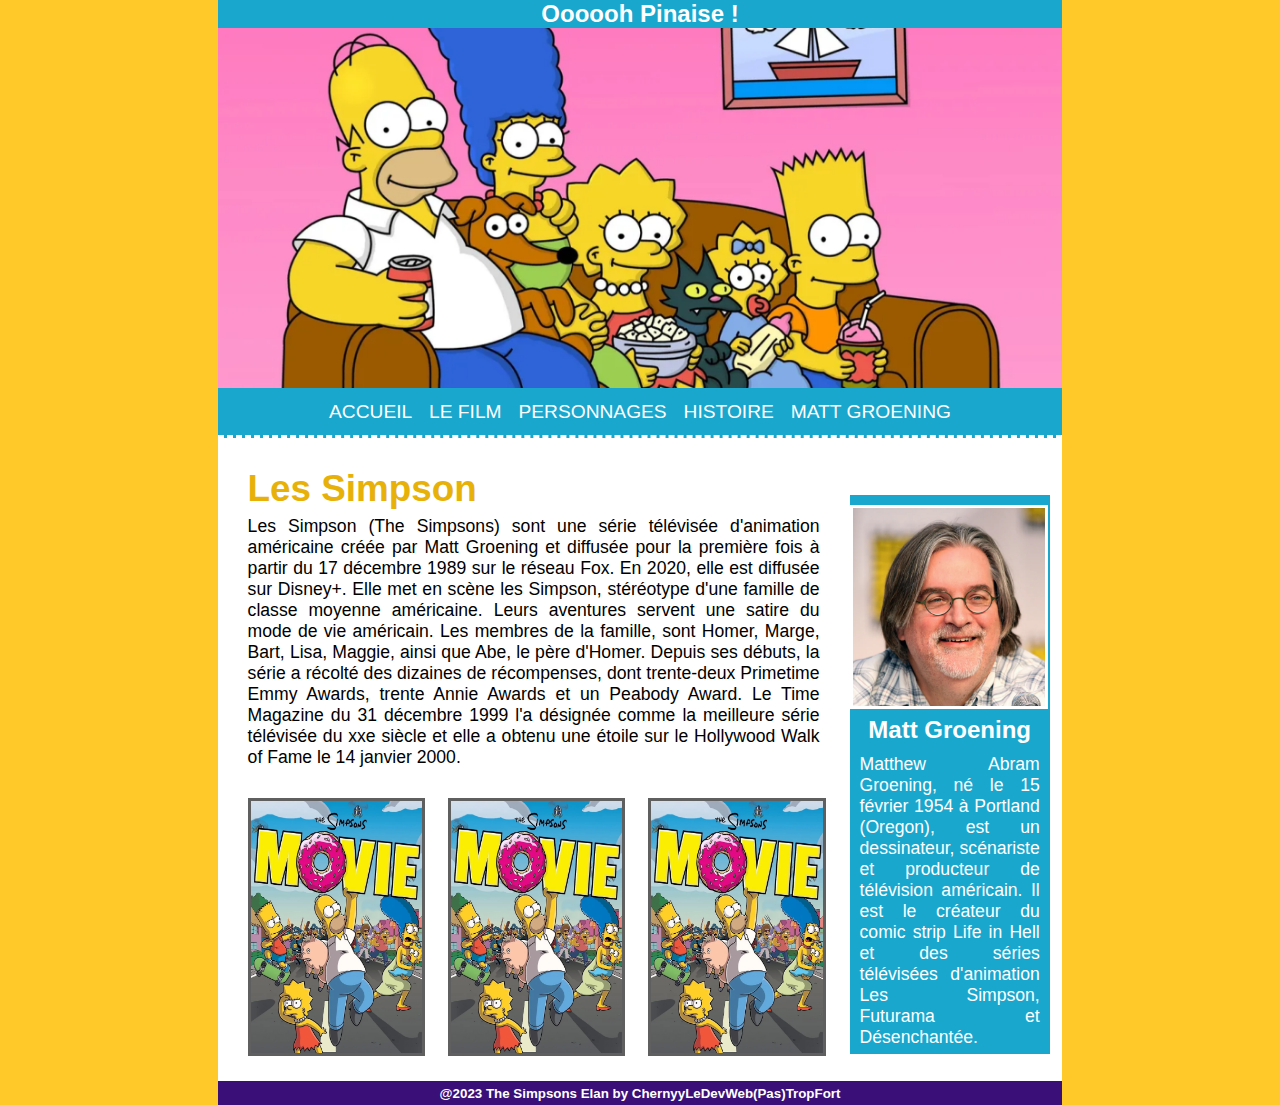
<file: index.html>
<!DOCTYPE html>
<html lang="fr">

<head>
    <meta charset="UTF-8">
    <meta http-equiv="X-UA-Compatible" content="IE=edge">
    <meta name="viewport" content="width=device-width, initial-scale=1.0">
    <title>Simpsons.com</title>
    <link rel="stylesheet" href="styles.css">
</head>

<body>
    <div class="container">
        <!-- Titre-->
        <header id="upperTitle">
            <h2>Oooooh Pinaise !</h2>
            <!-- Image de la famille-->
            <figure>
                <img id="upperImage" src="./images/Family.png" alt="Famille simpsons assise sur le canapé en vous regardant.">
            </figure>
        </header>

        <!-- Sélection  -->
        <nav class="selectionButtons">
            <ul id="listItems">
                <li><a>Accueil</a></li>
                
                <li><a>Le film</a></li>

                <li><a>Personnages</a></li>
                
                <li><a>Histoire</a></li>
                
                <li><a>Matt Groening</a></li>
            </ul>
        </nav>

        <!-- Div gérant le "bloc" central-->
        <main class="centralBlock">

            <section class="simpsonsPart">
                <!-- Article concernant les simpsons -->
                <article class="articleSimpsons">
                    <h1 id="articleName">Les Simpson</h1>
                    <p id="articleText">
                        Les Simpson (The Simpsons) sont une série télévisée d'animation américaine créée par Matt Groening
                        et diffusée pour la première fois à partir du 17 décembre 1989 sur le réseau Fox. En 2020, elle est
                        diffusée sur Disney+.
                        Elle met en scène les Simpson, stéréotype d'une famille de classe moyenne américaine. Leurs
                        aventures servent une satire du mode de vie américain. Les membres de la famille, sont Homer, Marge,
                        Bart, Lisa, Maggie, ainsi que Abe, le père d'Homer.
                        Depuis ses débuts, la série a récolté des dizaines de récompenses, dont trente-deux Primetime Emmy
                        Awards, trente Annie Awards et un Peabody Award. Le Time Magazine du 31 décembre 1999 l'a désignée
                        comme la meilleure série télévisée du xxe siècle et elle a obtenu une étoile sur le Hollywood Walk
                        of Fame le 14 janvier 2000.
                    </p>
                </article>

                <!-- Images Film -->
                <section class="moviePart">
                    <figure class="movieFigure">
                        <img class="moviePicture" src="./images/Movie.png" alt="Jaquette Film">
                    </figure>
                    <figure class="movieFigure">
                        <img class="moviePicture" src="./images/Movie.png" alt="Jaquette Film 2">
                    </figure>
                    <figure class="movieFigure">
                        <img class="moviePicture" src="./images/Movie.png" alt="Jaquette Film 2">
                    </figure>
                </section>
            </section>

            <!-- Article concernant Matt-->
            <aside class="mattInfo">
                <figure>
                    <img id="mattImage" src="./images/Matt.png" alt="Photo de Matt Groening qui sourit">
                    <figcaption id="mattName">Matt Groening</figcaption>
                </figure>
                <p id="mattText">
                    Matthew Abram Groening, né le 15 février 1954 à Portland (Oregon), est un dessinateur,
                    scénariste et producteur de télévision américain. Il est le créateur du comic strip Life in Hell
                    et des séries télévisées d'animation Les Simpson, Futurama et Désenchantée.
                </p>
            </aside>
        </main>

        <!-- Mention légales -->
        <footer>
            <small>@2023 The Simpsons Elan by ChernyyLeDevWeb(Pas)TropFort</small>
        </footer>
    </div>
</body>

</html>
</file>
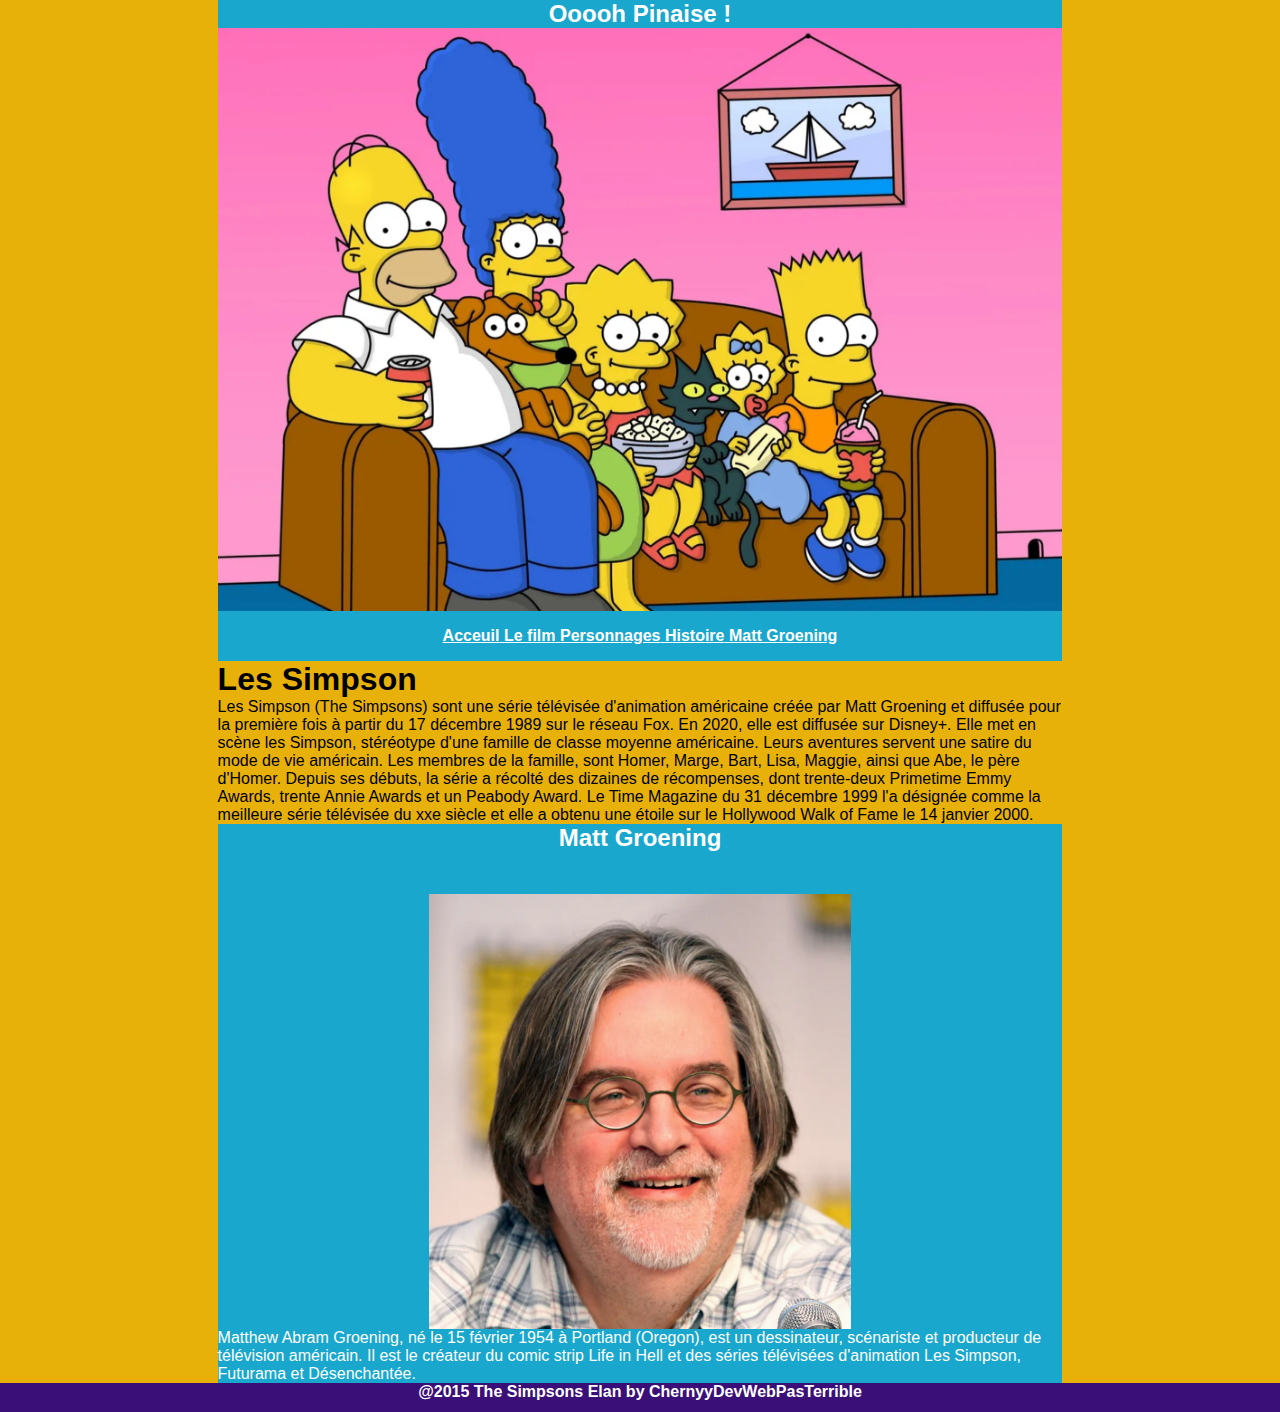
<file: 1 - Simpsons (Reworked)/index.html>
<!DOCTYPE html>
<html lang="fr">
<head>
    <meta charset="UTF-8">
    <meta http-equiv="X-UA-Compatible" content="IE=edge">
    <meta name="viewport" content="width=device-width, initial-scale=1.0">
    <title>Simpsons.com</title>
    <link rel="stylesheet" href="styles.css">
</head>
<body>
    <div class="container">
        <!-- Titre-->
        <section id="upperTitle">
            <h2>Ooooh Pinaise !</h2>
        </section>

        <!-- Image de la famille-->

        <figure>
            <img id="upperImage" src="./IMG/Family.png">
        </figure>

        <!-- Div gérant le "bloc" central-->
        <div>
            <!-- Sélection  -->
            <section class="selectionButtons">
                <a>Acceuil</a>
                <a>Le film</a>
                <a>Personnages</a>
                <a>Histoire</a>
                <a>Matt Groening</a>
            </section>

            <!-- Article concernant les simpsons -->
            <section class="articleSimpsons">
                <h1>Les Simpson</h1>
                <article>
                    Les Simpson (The Simpsons) sont une série télévisée d'animation américaine créée par Matt Groening et diffusée pour la première fois à partir du 17 décembre 1989 sur le réseau Fox. En 2020, elle est diffusée sur Disney+.
                    Elle met en scène les Simpson, stéréotype d'une famille de classe moyenne américaine. Leurs aventures servent une satire du mode de vie américain. Les membres de la famille, sont Homer, Marge, Bart, Lisa, Maggie, ainsi que Abe, le père d'Homer.
                    Depuis ses débuts, la série a récolté des dizaines de récompenses, dont trente-deux Primetime Emmy Awards, trente Annie Awards et un Peabody Award. Le Time Magazine du 31 décembre 1999 l'a désignée comme la meilleure série télévisée du xxe siècle et elle a obtenu une étoile sur le Hollywood Walk of Fame le 14 janvier 2000.
                </article>
            </sectionW>

            <!-- Article concernant Matt-->
            <section class="mattInfo">
                <h2 id="mattName"> Matt Groening</h2>
                <figure>
                    <img id="mattImage" src="IMG/Matt.png">
                </figure>
                <article>
                    Matthew Abram Groening, né le 15 février 1954 à Portland (Oregon), est un dessinateur, scénariste et producteur de télévision américain. Il est le créateur du comic strip Life in Hell et des séries télévisées d'animation Les Simpson, Futurama et Désenchantée.
                </article>
            </section>
        </div>
    </div>
    <footer>
        <p>@2015 The Simpsons Elan by ChernyyDevWebPasTerrible</p>
    </footer>
</body>
</html>
</file>
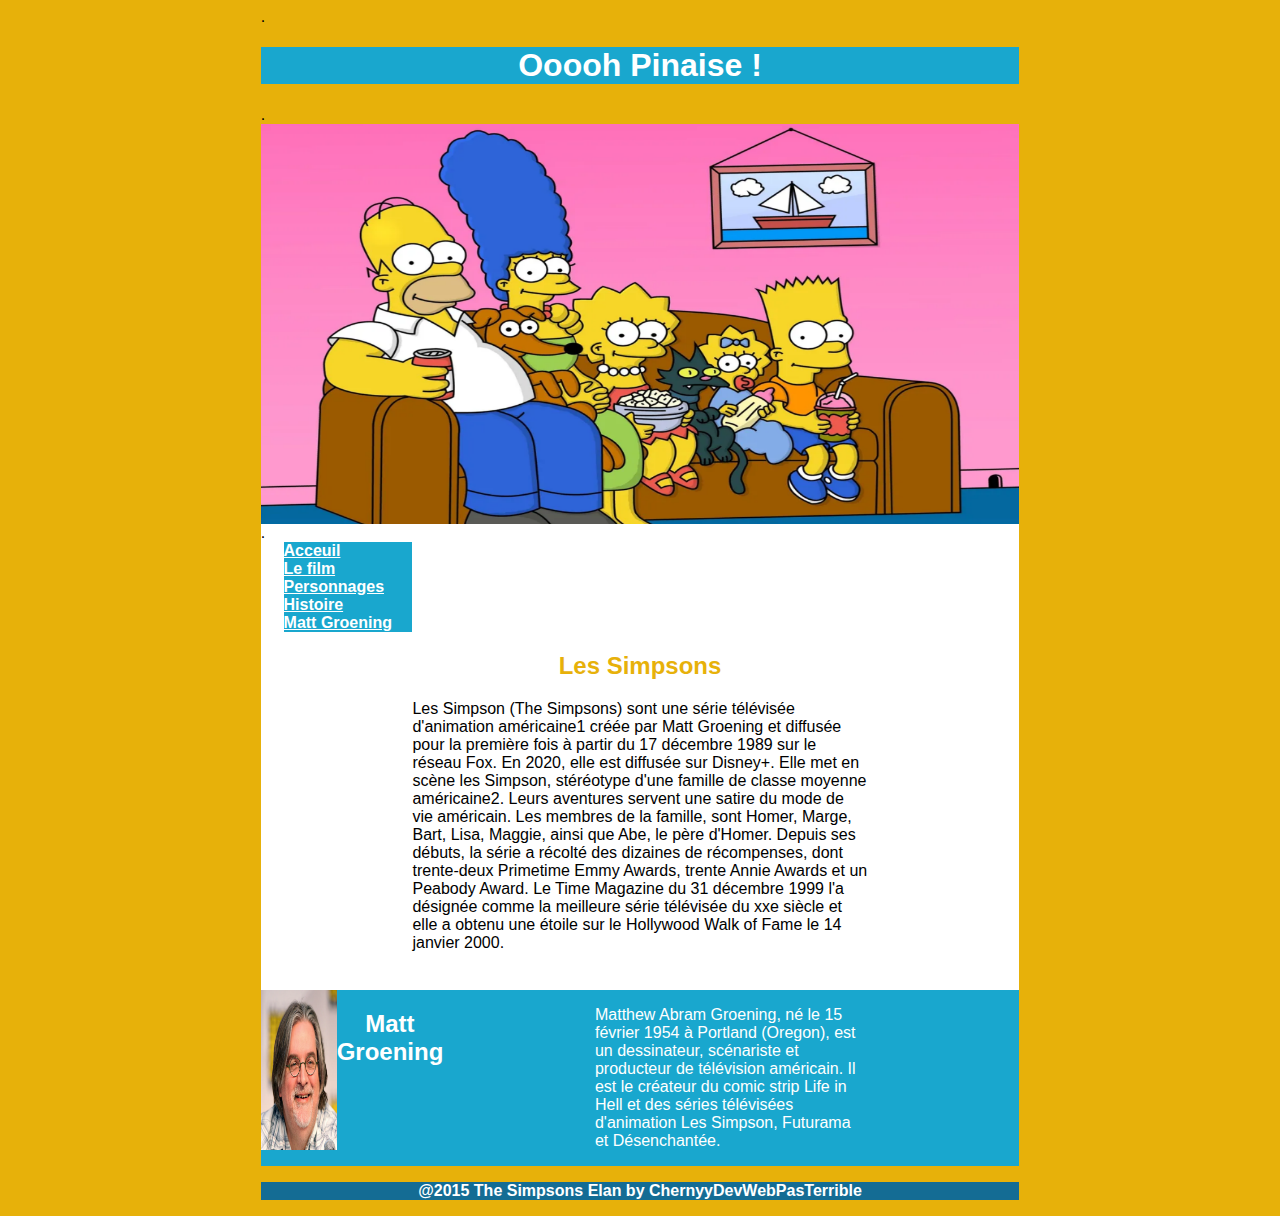
<file: 1 - Simpsons Fan Page/index.html>
<!DOCTYPE html>
<html lang="fr">
<head>
    <meta charset="UTF-8">
    <meta http-equiv="X-UA-Compatible" content="IE=edge">
    <meta name="viewport" content="width=device-width, initial-scale=1.0">
    <title>Simpsons.com</title>
    <link href="styles.css" rel="stylesheet">
</head>
<body>
    <div class="MainBlock">
        <!-- Larger banner with the family and title above -->.
        <section>
            <h1 id="MainTitle">Ooooh Pinaise !</h1>
        </section>

        <!-- White "UnderBox"-->.
        <section class="UnderBox">
            <img id="LargeBanner" src="./IMG/Family.png">
            <!-- Selection Menu -->.
            <section class="SelectionSection">
                <a>Acceuil</a>
                <br>
                <a>Le film</a>
                <br>
                <a>Personnages</a>
                <br>
                <a>Histoire</a>
                <br>
                <a>Matt Groening</a>
            </section>
    
            <!-- .MainText -->
            <section class="MainSection">
                <h2 id="TextTitle">Les Simpsons</h2>
                <p id="TextSpeech">
                    Les Simpson (The Simpsons) sont une série télévisée d'animation américaine1 créée par Matt Groening et diffusée pour la première fois à partir du 17 décembre 1989 sur le réseau Fox. En 2020, elle est diffusée sur Disney+.
                    Elle met en scène les Simpson, stéréotype d'une famille de classe moyenne américaine2. Leurs aventures servent une satire du mode de vie américain. Les membres de la famille, sont Homer, Marge, Bart, Lisa, Maggie, ainsi que Abe, le père d'Homer.
                    Depuis ses débuts, la série a récolté des dizaines de récompenses, dont trente-deux Primetime Emmy Awards, trente Annie Awards et un Peabody Award. Le Time Magazine du 31 décembre 1999 l'a désignée comme la meilleure série télévisée du xxe siècle et elle a obtenu une étoile sur le Hollywood Walk of Fame le 14 janvier 2000.
                </p>
            </section>

            <section class="AuthorSection">
                <img id="ImageAuthor" src="./IMG/Matt.png">
                <br>
                <h2 id="TextAuthorTitle">Matt Groening</h2>
                <br>
                <p id="TextAuthorSpeech">
                    Matthew Abram Groening, né le 15 février 1954 à Portland (Oregon), est un dessinateur, scénariste et producteur de télévision américain. Il est le créateur du comic strip Life in Hell et des séries télévisées d'animation Les Simpson, Futurama et Désenchantée.
                </p>
            </section>
        </section>
    </div>

    <footer>
        <p>@2015 The Simpsons Elan by ChernyyDevWebPasTerrible</p>
    </footer>
</body>
</html>
</file>
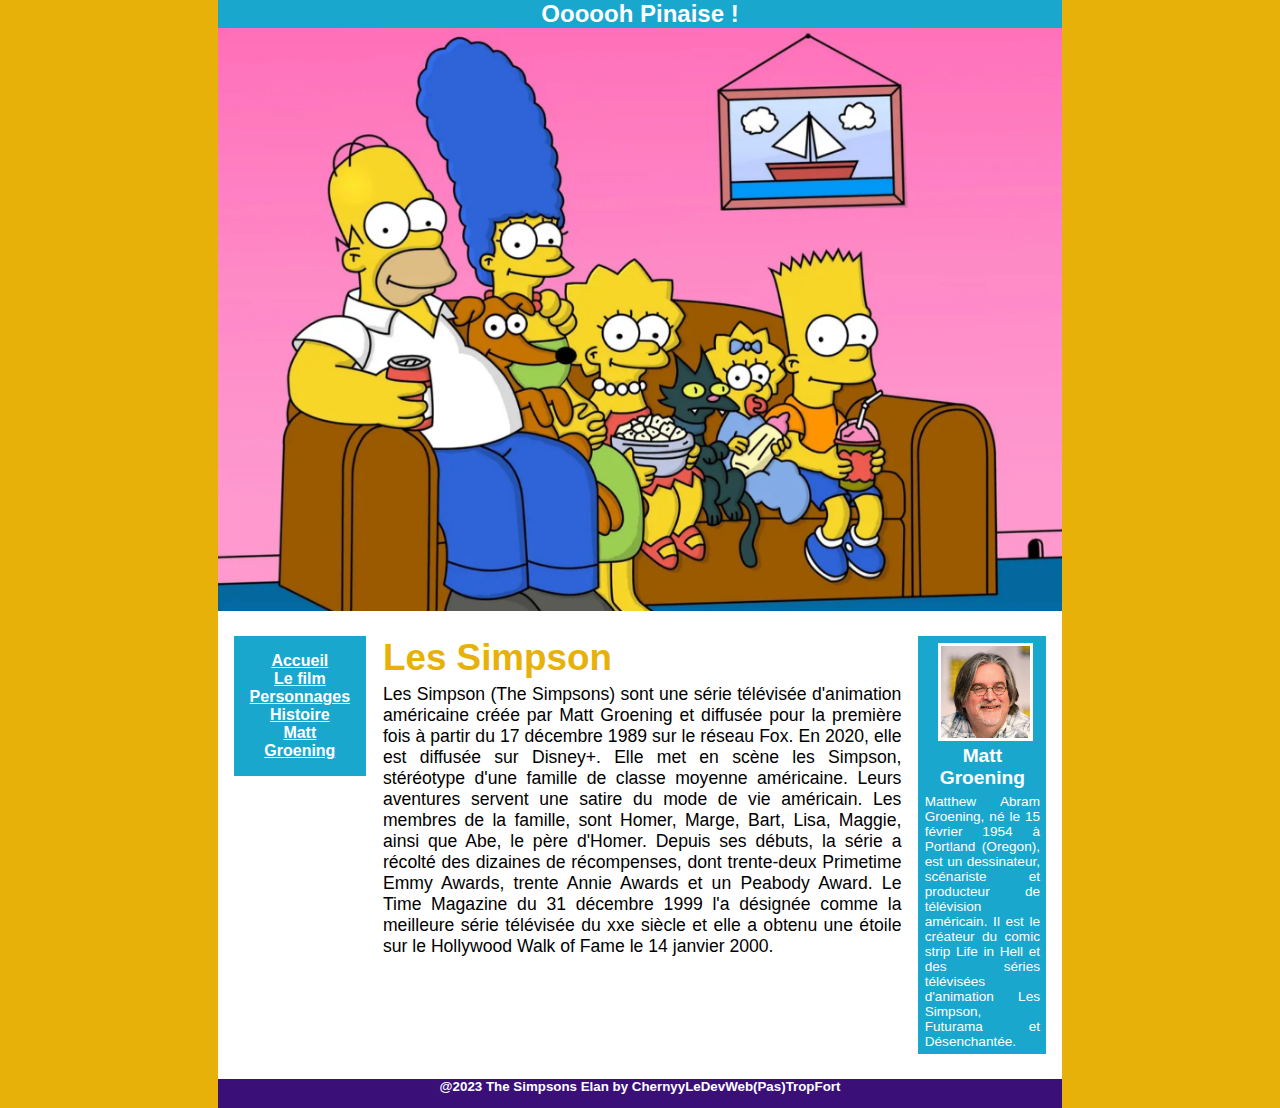
<file: 1 - Simpsons/index.html>
<!DOCTYPE html>
<html lang="fr">

<head>
    <meta charset="UTF-8">
    <meta http-equiv="X-UA-Compatible" content="IE=edge">
    <meta name="viewport" content="width=device-width, initial-scale=1.0">
    <title>Simpsons.com</title>
    <link rel="stylesheet" href="styles.css">
</head>

<body>
    <div class="container">
        <!-- Titre-->
        <header id="upperTitle">
            <h2>Oooooh Pinaise !</h2>
            <!-- Image de la famille-->
            <figure>
                <img id="upperImage" src="./IMG/Family.png">
            </figure>
        </header>


        <!-- Div gérant le "bloc" central-->
        <main class="centralBlock">
            <!-- Sélection  -->
            <nav class="selectionButtons">
                <ul id="listItems">
                    <li><a>Accueil</a></li>
                    
                    <li><a>Le film</a></li>

                    <li><a>Personnages</a></li>
                    
                    <li><a>Histoire</a></li>
                    
                    <li><a>Matt Groening</a></li>
                </ul>
            </nav>

            <!-- Article concernant les simpsons -->
            <article class="articleSimpsons">
                <h1 id="articleName">Les Simpson</h1>
                <p id="articleText">
                    Les Simpson (The Simpsons) sont une série télévisée d'animation américaine créée par Matt Groening
                    et diffusée pour la première fois à partir du 17 décembre 1989 sur le réseau Fox. En 2020, elle est
                    diffusée sur Disney+.
                    Elle met en scène les Simpson, stéréotype d'une famille de classe moyenne américaine. Leurs
                    aventures servent une satire du mode de vie américain. Les membres de la famille, sont Homer, Marge,
                    Bart, Lisa, Maggie, ainsi que Abe, le père d'Homer.
                    Depuis ses débuts, la série a récolté des dizaines de récompenses, dont trente-deux Primetime Emmy
                    Awards, trente Annie Awards et un Peabody Award. Le Time Magazine du 31 décembre 1999 l'a désignée
                    comme la meilleure série télévisée du xxe siècle et elle a obtenu une étoile sur le Hollywood Walk
                    of Fame le 14 janvier 2000.
                </p>
            </article>

            <!-- Article concernant Matt-->
            <aside class="mattInfo">
                <figure>
                    <img id="mattImage" src="IMG/Matt.png">
                    <figcaption id="mattName">Matt Groening</figcaption>
                </figure>
                <p id="mattText">
                    Matthew Abram Groening, né le 15 février 1954 à Portland (Oregon), est un dessinateur,
                    scénariste et producteur de télévision américain. Il est le créateur du comic strip Life in Hell
                    et des séries télévisées d'animation Les Simpson, Futurama et Désenchantée.
                </p>
            </aside>
        </main>

        <!-- Mention légales -->
        <footer>
            <small>@2023 The Simpsons Elan by ChernyyLeDevWeb(Pas)TropFort</small>
        </footer>
    </div>
</body>

</html>
</file>
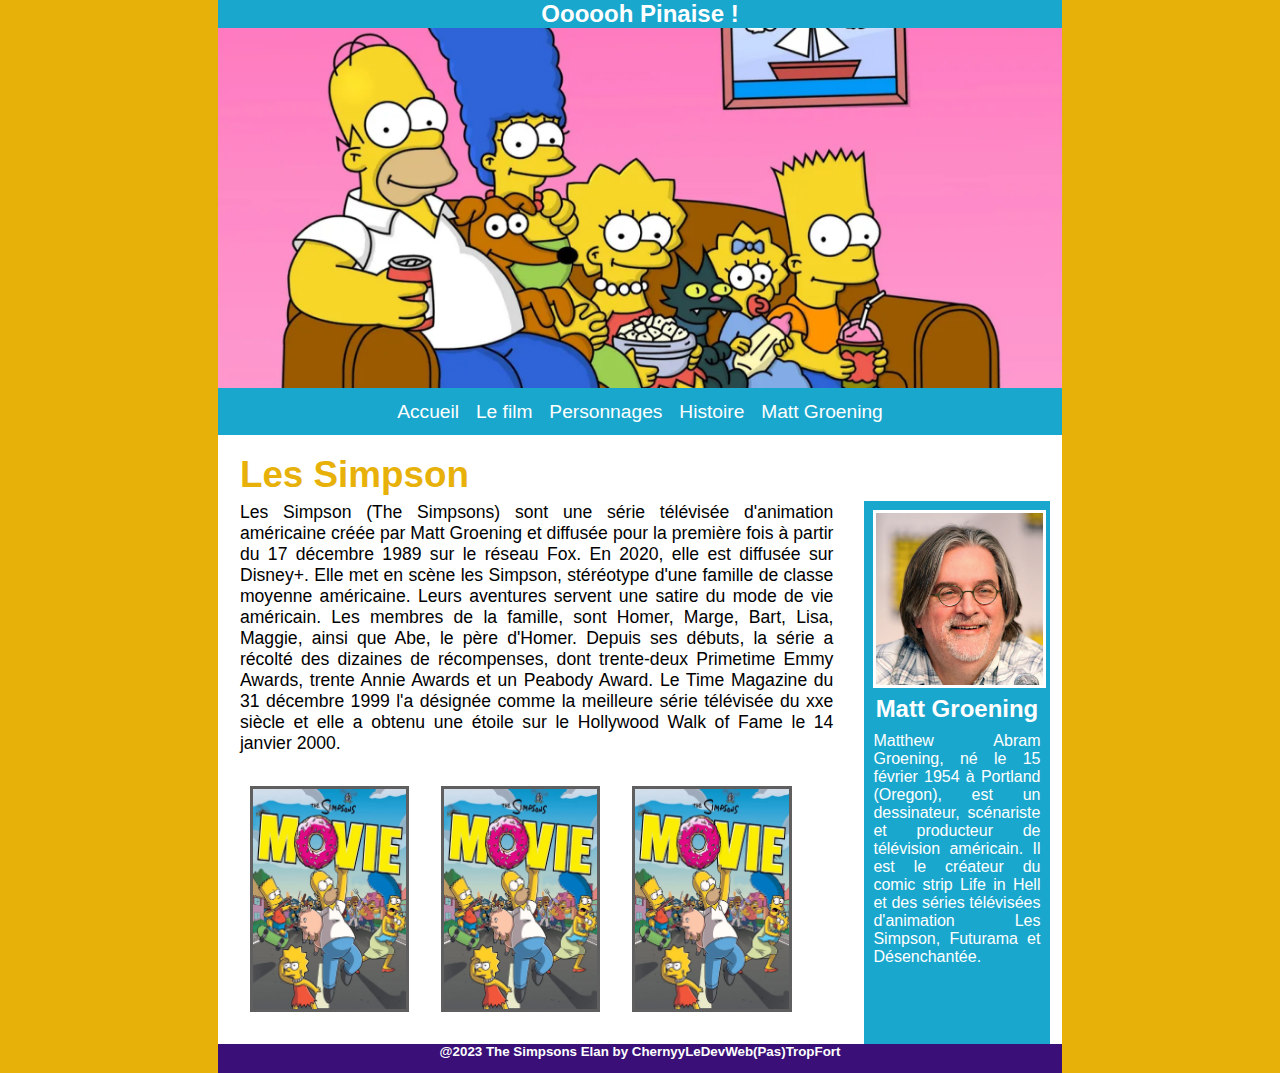
<file: 2 - Advanced Simpsons/index.html>
<!DOCTYPE html>
<html lang="fr">

<head>
    <meta charset="UTF-8">
    <meta http-equiv="X-UA-Compatible" content="IE=edge">
    <meta name="viewport" content="width=device-width, initial-scale=1.0">
    <title>Simpsons.com</title>
    <link rel="stylesheet" href="styles.css">
</head>

<body>
    <div class="container">
        <!-- Titre-->
        <header id="upperTitle">
            <h2>Oooooh Pinaise !</h2>
            <!-- Image de la famille-->
            <figure>
                <img id="upperImage" src="./IMG/Family.png" alt="Famille simpsons assise sur le canapé en vous regardant.">
            </figure>
        </header>

        <!-- Sélection  -->
        <nav class="selectionButtons">
            <ul id="listItems">
                <li><a>Accueil</a></li>
                
                <li><a>Le film</a></li>

                <li><a>Personnages</a></li>
                
                <li><a>Histoire</a></li>
                
                <li><a>Matt Groening</a></li>
            </ul>
        </nav>

        <!-- Div gérant le "bloc" central-->
        <main class="centralBlock">

            <section class="simpsonsPart">
                <!-- Article concernant les simpsons -->
                <article class="articleSimpsons">
                    <h1 id="articleName">Les Simpson</h1>
                    <p id="articleText">
                        Les Simpson (The Simpsons) sont une série télévisée d'animation américaine créée par Matt Groening
                        et diffusée pour la première fois à partir du 17 décembre 1989 sur le réseau Fox. En 2020, elle est
                        diffusée sur Disney+.
                        Elle met en scène les Simpson, stéréotype d'une famille de classe moyenne américaine. Leurs
                        aventures servent une satire du mode de vie américain. Les membres de la famille, sont Homer, Marge,
                        Bart, Lisa, Maggie, ainsi que Abe, le père d'Homer.
                        Depuis ses débuts, la série a récolté des dizaines de récompenses, dont trente-deux Primetime Emmy
                        Awards, trente Annie Awards et un Peabody Award. Le Time Magazine du 31 décembre 1999 l'a désignée
                        comme la meilleure série télévisée du xxe siècle et elle a obtenu une étoile sur le Hollywood Walk
                        of Fame le 14 janvier 2000.
                    </p>
                </article>

                <!-- Images Film -->
                <section class="moviePart">
                    <figure>
                        <img class="moviePicture" src="./IMG/Movie.png" alt="Jaquette Film">
                    </figure>
                    <figure>
                        <img class="moviePicture" src="./IMG/Movie.png" alt="Jaquette Film 2">
                    </figure>
                    <figure>
                        <img class="moviePicture" src="./IMG/Movie.png" alt="Jaquette Film 2">
                    </figure>
                </section>
            </section>

            <!-- Article concernant Matt-->
            <aside class="mattInfo">
                <figure>
                    <img id="mattImage" src="IMG/Matt.png" alt="Photo de Matt Groening qui sourit">
                    <figcaption id="mattName">Matt Groening</figcaption>
                </figure>
                <p id="mattText">
                    Matthew Abram Groening, né le 15 février 1954 à Portland (Oregon), est un dessinateur,
                    scénariste et producteur de télévision américain. Il est le créateur du comic strip Life in Hell
                    et des séries télévisées d'animation Les Simpson, Futurama et Désenchantée.
                </p>
            </aside>
        </main>

        <!-- Mention légales -->
        <footer>
            <small>@2023 The Simpsons Elan by ChernyyLeDevWeb(Pas)TropFort</small>
        </footer>
    </div>
</body>

</html>
</file>
<file: styles.css>
/* Base et font */
* {
    font-family: "Poppins", sans-serif;
    padding : 0;
    margin : 0;
    vertical-align: top;
}

/* Container et Centrage */

.container {
    padding : 0 17%;
    height: 100%;
    background-color: rgb(255, 202, 41);
}



/* Titre et image de la famille */

#upperTitle {
    color: rgb(255,255,255);
    background-color: rgb(25, 167, 206);
    text-align: center;
}

#title {
    padding: 0.5em 0;
}

#upperImage {
    margin-left: 0%;
    margin-right: 0%;
    width: 100%;
    -webkit-user-select: none;  /* Chrome all / Safari all */
    -moz-user-select: none;     /* Firefox all */
    -ms-user-select: none;      /* IE 10+ */
    user-select: none; 
}

/* Bloc Central */

.centralBlock {
    display: flex;
    justify-content: row;
    background-color: rgb(255, 255, 255);
}

/* Menu Sélection */

.selectionButtons {
    text-align: center;
    padding-top: 1.5%;
    padding-bottom: 1.5%;
    width: 100%;
    background-color: rgb(25, 167, 206);
    color: rgb(255,255,255);
    font-size: 1.2em;
    vertical-align: top;
    border-style: dashed;
    border-color: rgb(255, 255, 255);
    border-top: 0;
    border-left: 0;
    border-right: 0;
}

#listItems {
    display: flex;
    justify-content: center;
    list-style: none;
}

li{
    text-transform: uppercase;
    padding-left: 1%;
    padding-right: 1%;
    list-style: none;
    -webkit-user-select: none;  /* Chrome all / Safari all */
    -moz-user-select: none;     /* Firefox all */
    -ms-user-select: none;      /* IE 10+ */
    user-select: none; 
}

/* Partie Simpsons */
.simpsonsPart {
    display: flex;
    flex-direction: column;
}

/* Article Principale */

.articleSimpsons {
    padding: 30px;
}

#articleName {
    color: rgb(231, 177, 10);
    font-weight : bold;
    font-size: 2.3em;
}

#articleText {
    padding-top: 1%;
    font-size: 1.1em;
    text-align: justify;
}

/* Jaquette des films */


.moviePart {
    display: flex;
    justify-content: space-between;
    padding: 30px;
    padding-top: 0;
}

.movieFigure {
    width: 30%;
}

.moviePicture {
    object-fit: cover;
    object-position: 50% 50%;
    width: 100%;
    height: 100%;
    border-style: solid;
    border-color: rgb(95, 95, 95);
    -webkit-user-select: none;  /* Chrome all / Safari all */
    -moz-user-select: none;     /* Firefox all */
    -ms-user-select: none;      /* IE 10+ */
    user-select: none; 
}

/* Article Matt */

.mattInfo {
    margin-top: 6.75%;
    margin-bottom: 3.2%;
    margin-right: 1.5%;
    background-color: rgb(25, 167, 206);
    color: rgb(255,255,255);
}
#mattName {
    font-weight : bold;
    font-size: 1.15em;
    text-align: center;
}

.mattFigure {
    display: flex;
    flex-direction: column;
    justify-content: center;
    align-items: center;
}

#mattImage {
    border-style: solid;
    border-color: rgb(255, 255, 255);
    margin-top: 5%;
    width: 12em;
    -webkit-user-select: none;  /* Chrome all / Safari all */
    -moz-user-select: none;     /* Firefox all */
    -ms-user-select: none;      /* IE 10+ */
    user-select: none; 
}

#mattName {
    margin-top: 3.5%;
    margin-bottom: 3.5%;
    font-size: 1.5em;
}

#mattText {
    text-align: justify;
    margin-top: 5%;
    margin-bottom: 3%;
    font-size: 1.1em;
    margin-left: 5%;
    margin-right: 5%;
}

/* Bas de page et mention légales */
footer {
    display: flex;
    justify-content: center;
    align-items: center;
    height: 1.5em;
    background-color: rgb(58, 16, 120);
    color: rgb(255,255,255);
    font-weight : bold;
}

@media only screen and (max-width: 800px) {
    .container {
      background-color: lightblue;
      padding : 0 0;
    }

    .centralBlock {
        display: flex;
        flex-direction: column;
    }

    /* Navigation Bars */

    .selectionButtons {
        width: 100%;
        margin-left: 0;
        margin-right: 0;
        margin-top: 0;
        vertical-align: top;
        padding: 15px 0;
    }

    #listItems {
        display: flex;
        flex-direction: column;
    }

    /* Simpsons */
    .simpsonsPart {
        margin: 0;
        padding: 0;
    }

    /* Article */

    #articleName {
        margin-top: 4%;
    }

    #articleText {
        margin-bottom: 4%;
    }

    /* Movie */

    .moviePart {
        margin: 0;
        padding: 0;
        display: flex;
        flex-direction: column;
        align-items: center;
    }

    .movieFigure {
        display: flex;
        justify-content: center;
        width: 80%;
        padding: 15px;
    }


    /* Article Matt */

    .mattInfo {
        margin-left: 0;
        margin-right: 0;
        margin-bottom: 0;
    }

    #mattImage {
        width: 40%;
        margin-left: 35%;
        margin-right: 35%;
    }

    footer {
        padding: 5px;
    }
  }
</file>
<file: 1 - Simpsons (Reworked)/styles.css>
/* Base et font */
* {
    font-family: "Poppins", sans-serif;
    padding : 0;
    margin : 0;
    vertical-align: top;
}

/* Container et Centrage */

.container {
    padding : 0 17%;
    height: 100%;
    background-color: rgb(231, 177, 10);
}



/* Titre et image de la famille */

#upperTitle {
    color: rgb(255,255,255);
    background-color: rgb(25, 167, 206);
    text-align: center;
}

#upperImage {
    margin-left: 0%;
    margin-right: 0%;
    width: 100%;
}

/* Bloc Central */

.centralBlock {
    display: flex;
    justify-content: center;
    background-color: rgb(255, 255, 255);
}

/* Menu Sélection */

.selectionButtons {
    text-align: center;
    padding: 1em;
    height: 40%;
    background-color: rgb(25, 167, 206);
    color: rgb(255,255,255);
    font-weight : bold;
    text-decoration : underline;
}

#listItems {
    display: flex;
    flex-direction: column;
    list-style: none;
}

/* Article Principale */


#articleName {
    margin-top: 5%;
    margin-left: 5%;
    margin-right: 5%;
    color: rgb(231, 177, 10);
    font-weight : bold;
    font-size: 2em;
}

#articleText {
    padding-top: 1%;
    margin-left: 5%;
    margin-right: 5%;
    font-size: 1em;
}

/* Article Matt */

.mattInfo {
    background-color: rgb(25, 167, 206);
    color: rgb(255,255,255);
}
#mattName {
    font-weight : bold;
    text-align: center;
}

#mattImage {
    margin-top: 5%;
    margin-left: 25%;
    margin-right: 25%;
    width: 50%;
}

#mattText {
    text-align: center;
    padding-top: 4%;
    padding-bottom: 4%;
    font-size: 0.85em;
    margin-left: 5%;
    margin-right: 5%;
}


/* Bas de page et mention légales */
footer {
    height: 1.8em;
    width: 100%;
    background-color: rgb(58, 16, 120);
    color: rgb(255,255,255);
    text-align: center;
    font-weight : bold;
}
</file>
<file: 1 - Simpsons Fan Page/styles.css>
body {
    font-family: "Poppins", sans-serif;
    background-color: rgb(231, 177, 10);
}

.MainBlock {
    margin-left: 20%;
    margin-right: 20%;
}

#MainTitle {
    display: flex;
    justify-content: center;
    align-items: center;
    height: 50%;
    width: 100%;
    text-align: center;
    color: rgb(255,255,255);
    background-color: rgb(25, 167, 206);
}

#LargeBanner {
    display: flex;
    justify-content: center;
    width: 100%;
    height: 25em;
}

.UnderBox {
    background-color: rgb(255,255,255);
}

.SelectionSection {
    text-align: left;
    margin-left: 3%;
    margin-right: 80%;
    text-align: justify;
    background-color: rgb(25, 167, 206);
    color: rgb(255,255,255);
    font-weight : bold;
    text-decoration : underline;
}

.MainSection {
}

#TextTitle {
    font-weight : bold;
    text-align: center;
    color: rgb(231, 177, 10);
}

#TextSpeech {
    margin-left: 20%;
    margin-right: 20%;
    margin-bottom: 5%;
}

.AuthorSection {
    display: flex;
    justify-content: flex-end;
    align-items: column;
    background-color: rgb(25, 167, 206);
}

#ImageAuthor {
    width: 10%;
    height: 10em;
}

#TextAuthorTitle {
    color: rgb(255,255,255);
    text-align: center;
}

#TextAuthorSpeech {
    margin-left: 20%;
    margin-right: 20%;
    color: rgb(255,255,255);
}

footer {
    margin-left: 20%;
    margin-right: 20%;
    background-color: rgb(20, 108, 148);
    color: rgb(255,255,255);
    text-align: center;
    font-weight : bold;
}
</file>
<file: 1 - Simpsons/styles.css>
/* Base et font */
* {
    font-family: "Poppins", sans-serif;
    padding : 0;
    margin : 0;
    vertical-align: top;
}

/* Container et Centrage */

.container {
    padding : 0 17%;
    height: 100%;
    background-color: rgb(231, 177, 10);
}



/* Titre et image de la famille */

#upperTitle {
    color: rgb(255,255,255);
    background-color: rgb(25, 167, 206);
    text-align: center;
}

#upperImage {
    margin-left: 0%;
    margin-right: 0%;
    width: 100%;
}

/* Bloc Central */

.centralBlock {
    display: flex;
    justify-content: center;
    background-color: rgb(255, 255, 255);
}

/* Menu Sélection */

.selectionButtons {
    margin-top: 3%;
    margin-left: 1em;
    text-align: center;
    padding: 1em;
    height: 45%;
    width: 20em;
    background-color: rgb(25, 167, 206);
    color: rgb(255,255,255);
    font-weight : bold;
    text-decoration : underline;
}

#listItems {
    display: flex;
    flex-direction: column;
    list-style: none;
}

/* Article Principale */

.articleSimpsons {
    margin-left: 2%;
    margin-right: 2%;
}


#articleName {
    margin-top: 5%;
    color: rgb(231, 177, 10);
    font-weight : bold;
    font-size: 2.3em;
}

#articleText {
    padding-top: 1%;
    font-size: 1.1em;
    text-align: justify;
}

/* Article Matt */

.mattInfo {
    margin-top: 3%;
    margin-bottom: 3%;
    margin-right: 1em;
    background-color: rgb(25, 167, 206);
    color: rgb(255,255,255);
}
#mattName {
    padding-top: 3%;
    font-weight : bold;
    font-size: 1.2em;
    text-align: center;
}

#mattImage {
    border-style: solid;
    border-color: rgb(255, 255, 255);
    margin-top: 5%;
    margin-left: 15%;
    margin-right: 15%;
    width: 70%;
}

#mattText {
    text-align: justify;
    padding-top: 4%;
    padding-bottom: 4%;
    font-size: 0.85em;
    margin-left: 5%;
    margin-right: 5%;
}


/* Bas de page et mention légales */
footer {
    height: 1.8em;
    width: 100%;
    background-color: rgb(58, 16, 120);
    color: rgb(255,255,255);
    text-align: center;
    font-weight : bold;
}
</file>
<file: 2 - Advanced Simpsons/styles.css>
/* Base et font */
* {
    font-family: "Poppins", sans-serif;
    padding : 0;
    margin : 0;
    vertical-align: top;
}

/* Container et Centrage */

.container {
    padding : 0 17%;
    height: 100%;
    background-color: rgb(231, 177, 10);
}



/* Titre et image de la famille */

#upperTitle {
    color: rgb(255,255,255);
    background-color: rgb(25, 167, 206);
    text-align: center;
}

#upperImage {
    margin-left: 0%;
    margin-right: 0%;
    width: 100%;
    -webkit-user-select: none;  /* Chrome all / Safari all */
    -moz-user-select: none;     /* Firefox all */
    -ms-user-select: none;      /* IE 10+ */
    user-select: none; 
}

/* Bloc Central */

.centralBlock {
    display: flex;
    justify-content: row;
    background-color: rgb(255, 255, 255);
}

/* Menu Sélection */

.selectionButtons {
    text-align: center;
    padding-top: 1.5%;
    padding-bottom: 1.5%;
    width: 100%;
    background-color: rgb(25, 167, 206);
    color: rgb(255,255,255);
    font-size: 1.2em;
    vertical-align: top;
}

#listItems {
    display: flex;
    justify-content: center;
    list-style: none;
}

li{
    padding-left: 1%;
    padding-right: 1%;
    list-style: none;
    -webkit-user-select: none;  /* Chrome all / Safari all */
    -moz-user-select: none;     /* Firefox all */
    -ms-user-select: none;      /* IE 10+ */
    user-select: none; 
}

/* Partie Simpsons */
.simpsonsPart {
    display: flex;
    flex-direction: column;
}

/* Article Principale */

.articleSimpsons {
    margin-top: 3%;
    padding-left: 2.5%;
    padding-right: 2.5%;
    margin-left: 1%;
    margin-right: 1%;
}

#articleName {
    color: rgb(231, 177, 10);
    font-weight : bold;
    font-size: 2.3em;
}

#articleText {
    padding-top: 1%;
    font-size: 1.1em;
    text-align: justify;
}

/* Jaquette des films */


.moviePart {
    display: flex;
    justify-content: center;
    padding: 5%;
}

.moviePicture {
    width: 80%;
    border-style: solid;
    border-color: rgb(95, 95, 95);
}

/* Article Matt */

.mattInfo {
    margin-top: 7.75%;
    margin-left: 1%;
    margin-right: 1.5%;
    background-color: rgb(25, 167, 206);
    color: rgb(255,255,255);
}
#mattName {
    font-weight : bold;
    font-size: 1.2em;
    text-align: center;
}

#mattImage {
    display: flex;
    justify-content: center;
    border-style: solid;
    border-color: rgb(255, 255, 255);
    margin-top: 5%;
    margin-left: 5%;
    margin-right: 5%;
    width: 90%;
    -webkit-user-select: none;  /* Chrome all / Safari all */
    -moz-user-select: none;     /* Firefox all */
    -ms-user-select: none;      /* IE 10+ */
    user-select: none; 
}

#mattName {
    margin-top: 3.5%;
    margin-bottom: 3.5%;
    font-size: 1.5em;
}

#mattText {
    text-align: justify;
    margin-top: 5%;
    margin-bottom: 5%;
    font-size: 1em;
    margin-left: 5%;
    margin-right: 5%;
}

/* Bas de page et mention légales */
footer {
    height: 1.8em;
    width: 100%;
    background-color: rgb(58, 16, 120);
    color: rgb(255,255,255);
    text-align: center;
    font-weight : bold;
}

@media only screen and (max-width: 800px) {
    .container {
      background-color: lightblue;
      padding : 0 0;
    }

    .centralBlock {
        display: flex;
        flex-direction: column;
    }

    /* Navigation Bars */

    .selectionButtons {
        width: 100%;
        margin-left: 0;
        margin-right: 0;
        margin-top: 0;
        vertical-align: top;
        padding: 15px 0;
    }

    /* Article */

    #articleName {
        margin-top: 4%;
    }

    #articleText {
        margin-bottom: 4%;
    }

    /* Article Matt */

    .mattInfo {
        margin-right: 0;
        margin-bottom: 0;
    }

    #mattImage {
        width: 30%;
        margin-left: 35%;
        margin-right: 35%;
    }

    /* Footer */

    footer {
        text-align: center;
    }
  }
</file>
